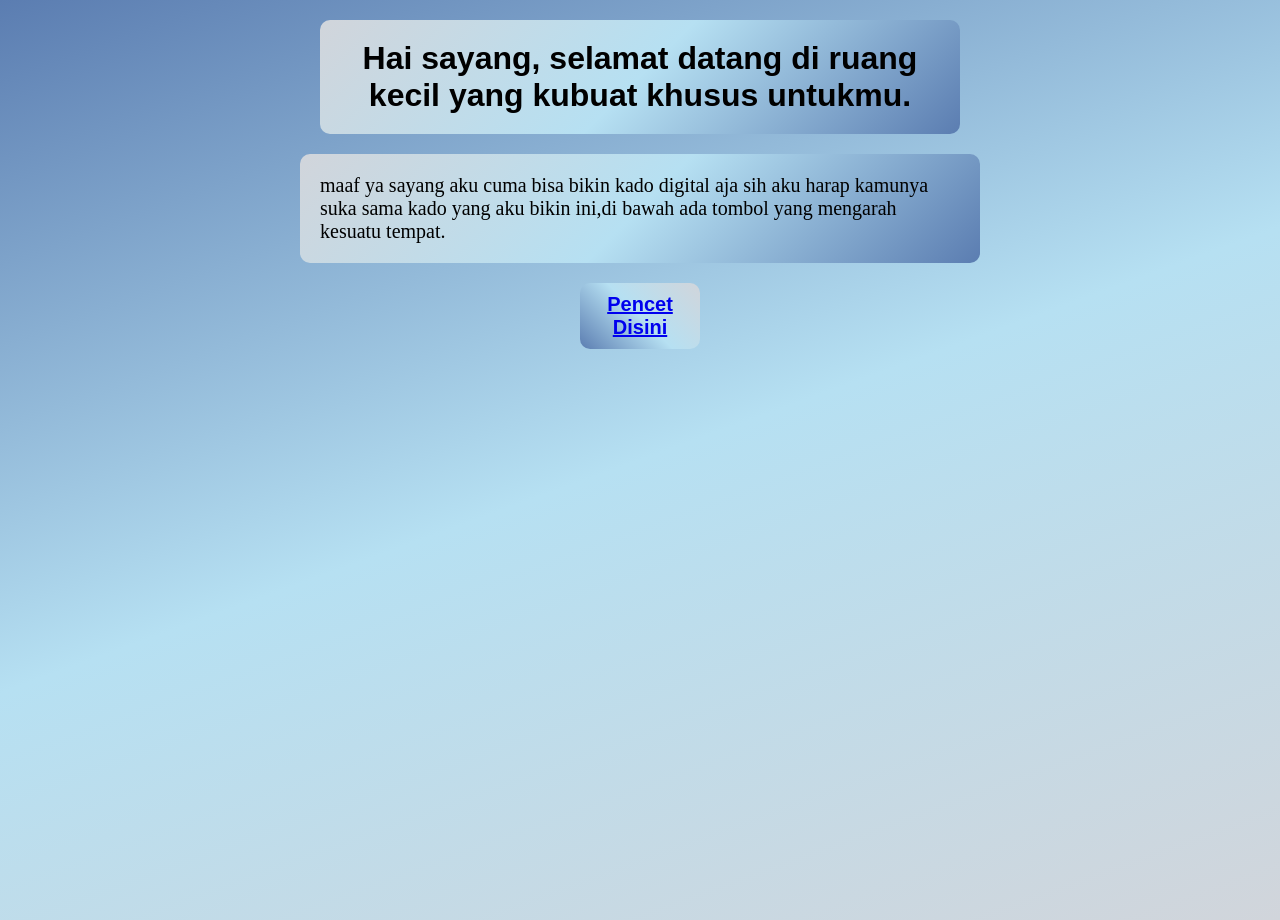
<file: index.html>
<!DOCTYPE html>
<html lang="en">
<head>
    <meta charset="UTF-8">
    <meta name="viewport" content="width=device-width, initial-scale=1.0">
    <title>Ruang Kecil</title>
    <link rel="stylesheet" href="style.css" >

</head>

    

<body class="body"> 

    <h1 class="JUDUL">
        Hai sayang, selamat datang di ruang kecil yang kubuat khusus untukmu.
    </h1> 

    <p class="judul2">
        maaf ya sayang aku cuma bisa bikin kado digital aja sih aku harap kamunya suka sama kado yang aku bikin ini,di bawah ada tombol yang mengarah kesuatu tempat.
    </p>


    <h4 class="footer">
    <a href="hal1.html" class="footer2">
        Pencet Disini
    </a>
    </h4>

</body>



</html>
</file>
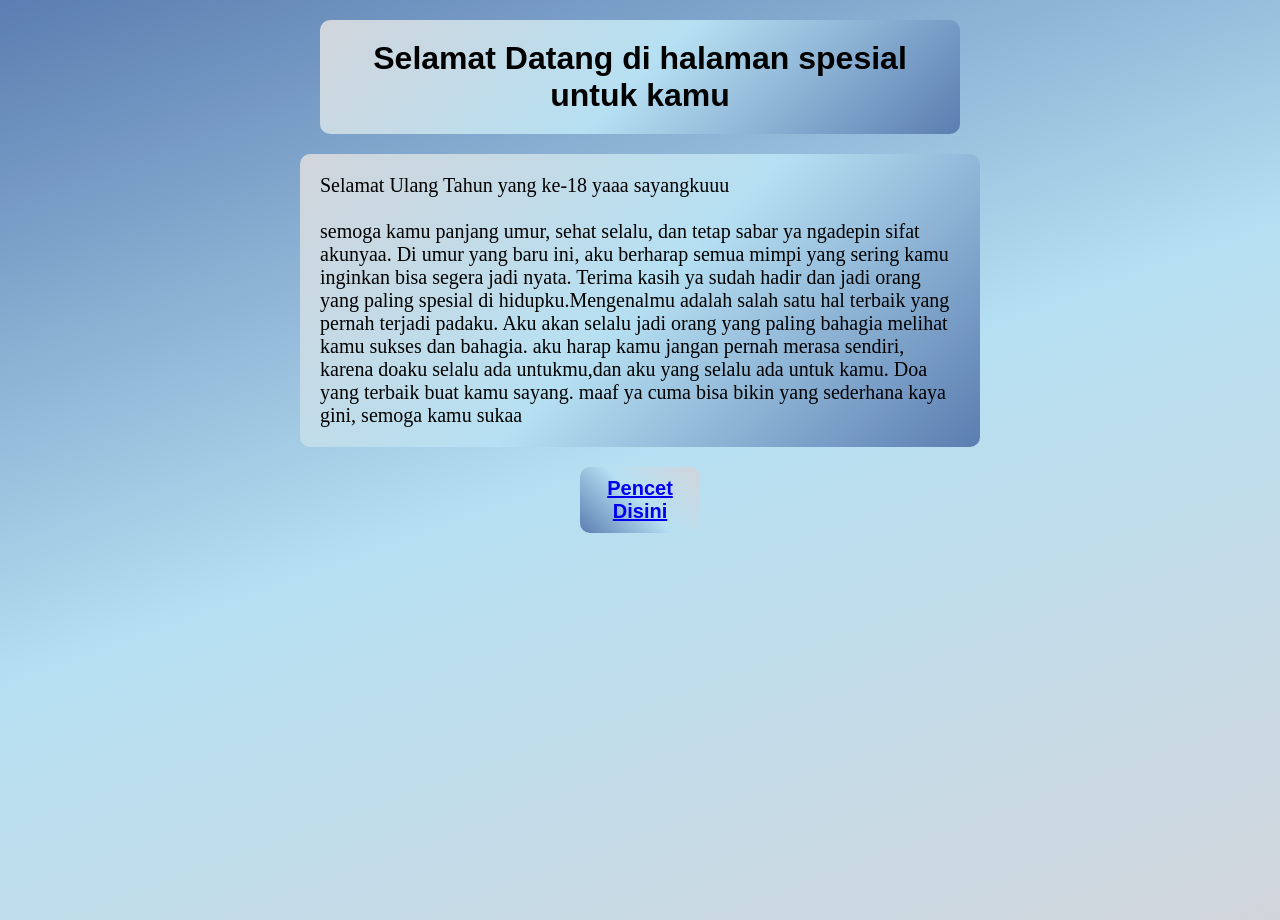
<file: hal1.html>
<!DOCTYPE html>
<html lang="en">
<head>
    <meta charset="UTF-8">
    <meta name="viewport" content="width=device-width, initial-scale=1.0">
    <title>Halaman spesial</title>
    <link rel="stylesheet" href="style.css" >

</head>

    

<body class="body"> 

    <h1 class="JUDUL">
        Selamat Datang di halaman spesial untuk kamu     
    </h1> 

    <p class="judul2">
        Selamat Ulang Tahun yang ke-18 yaaa sayangkuuu<br><br>
        semoga kamu panjang umur, sehat selalu, dan tetap sabar ya ngadepin sifat akunyaa. Di umur yang baru ini, aku berharap semua mimpi yang sering kamu inginkan bisa segera jadi nyata.
        Terima kasih ya sudah hadir dan jadi orang yang paling spesial di hidupku.Mengenalmu adalah salah satu hal terbaik yang pernah terjadi padaku. Aku akan selalu jadi orang yang paling bahagia melihat kamu sukses dan bahagia. aku harap kamu jangan pernah merasa sendiri, karena doaku selalu ada untukmu,dan aku yang selalu ada untuk kamu. Doa yang terbaik buat kamu sayang.
        maaf ya cuma bisa bikin yang sederhana kaya gini, semoga kamu sukaa
    </p>

</body>

<h4 class="footer">
    <a href="hal2.html" class="footer2">
        Pencet Disini
    </a>
</h4>

</html>
</file>
<file: style.css>
*,

html {

}

.head {
    display: flex;
    justify-content: flex-start;
    align-items: center;
    width: 100%;           
    max-width: 1200px;       
    margin: 20px auto;       
    padding: 10px 20px;
    height: 78px;
    background:linear-gradient(135deg, #C084FC, #FFF1A8, #FFFFFF);
    border-radius: 10px;
    font-family: Arial, Helvetica, sans-serif;
    color: #95b;
    font-weight: 900;
}

.ulbar{
    display: flex;
    justify-content: flex-start;
    align-items: center;
    
    }

.libarr {
    list-style-type: none;
    padding: 10px;
    margin: 5px;
    font-size: 25px;
    
}

.libarr:hover {
    background: linear-gradient(135deg, #c084fc, #e9d5ff);
    transition: .3 ease-in-out;
    transition-delay: .1s;
    border-radius: 15px;
    transition-duration: .1s;
}

.navi {
    text-decoration: none;
    color: inherit;
}

.logo {
    display: flex;
    justify-content: flex-end;
    align-items: flex-end;
    width: 15%;
    height: 15%;
    list-style-type: none;

}

.libarrr {
    list-style-type: none;
    display: flex;
    justify-content: flex-end;
    align-items: flex-end;
}

.gambar1 {
    width: 300px;
    height: 350px;
    border-radius: 15px;
    margin-left: 15%;
}

.judul2 {
    display: flex;
    justify-content: center;
    align-items: center;
    font-family:Tahoma;
    text-align: center;
    margin-left: 6%;
    font-size: 125%;
    text-align: left;
    background: linear-gradient(135deg, #d1d5db,#b6e0f2,#5b7db1);
    margin: 20px auto;      
    padding: 20px;
    width: 50%;
    border-radius: 10px;
    height: auto;
}

.JUDUL {
    width: 90%;             
    max-width: 600px;       
    margin: 20px auto;      
    padding: 20px;
    background: linear-gradient(135deg, #d1d5db,#b6e0f2,#5b7db1);
    border-radius: 10px;
    font-family: 'Segoe UI', Tahoma, Geneva, Verdana, sans-serif;
    text-align: center;
}

.iklan {
    display: flex;
    justify-content: center;
    align-items: center;
    width: 1200px;
    height: 350px;
    margin-left: 2%;
}

.body {
    background: linear-gradient(1060deg, #d1d5db,#b6e0f2,#5b7db1);
    min-height: 100vh;
    margin: 0;
    justify-content: center;
    align-items: center;
    
    
    
}

.tujuan1 {
    margin-left: 6%;
    margin-right: 6%;
}

.tujuan2 {
    margin-left: 6%;
    margin-right: 6%;
}

.prinsip1 {
    margin-left: 6%;
    margin-right: 6%;
}

.prinsip2 {
    margin-left: 6%;
    margin-right: 6%;
}

.jenis1 {
    margin-left: 6%;
    margin-right: 6%;

}

.jenis2 {
    margin-left: 6%;
    margin-right: 6%;
    
}

.berandaa {
    background: linear-gradient(135deg,#5b7db1 ,#b6e0f2,#d1d5db);
    border-radius: 10px;
    margin: 5px;
    padding: 5px;
    font-size: 125%;
    margin-left: 6%;
    margin-right: 6%;
    font-family: 'Segoe UI', Tahoma, Geneva, Verdana, sans-serif;
}

.footer {
    width: 100px;
    height: 50%;             
    max-width: 200px;       
    margin: 20px auto;      
    padding: 10px;
    background: linear-gradient(-135deg, #d1d5db,#b6e0f2,#5b7db1);
    border-radius: 10px;
    font-family: 'Segoe UI', Tahoma, Geneva, Verdana, sans-serif;
    text-align: center;
    font-size: 20px;
}

.footer1 {
    width: 450px;
    height: 50%;                   
    margin: 20px auto;      
    padding: 10px;
    background: linear-gradient(-135deg, #d1d5db,#b6e0f2,#5b7db1);
    border-radius: 10px;
    font-family: 'Segoe UI', Tahoma, Geneva, Verdana, sans-serif;
    text-align: center;
    font-size: 20px;
    
}

.video1 {
    width: 400px;
    height: 200px;
    border-radius: 15px;
    margin-left: 15%;
}

.gambar {
    width: 400px;
    height: 600px;
    border-radius: 15px;
    margin-left: 15%;
}
</file>
